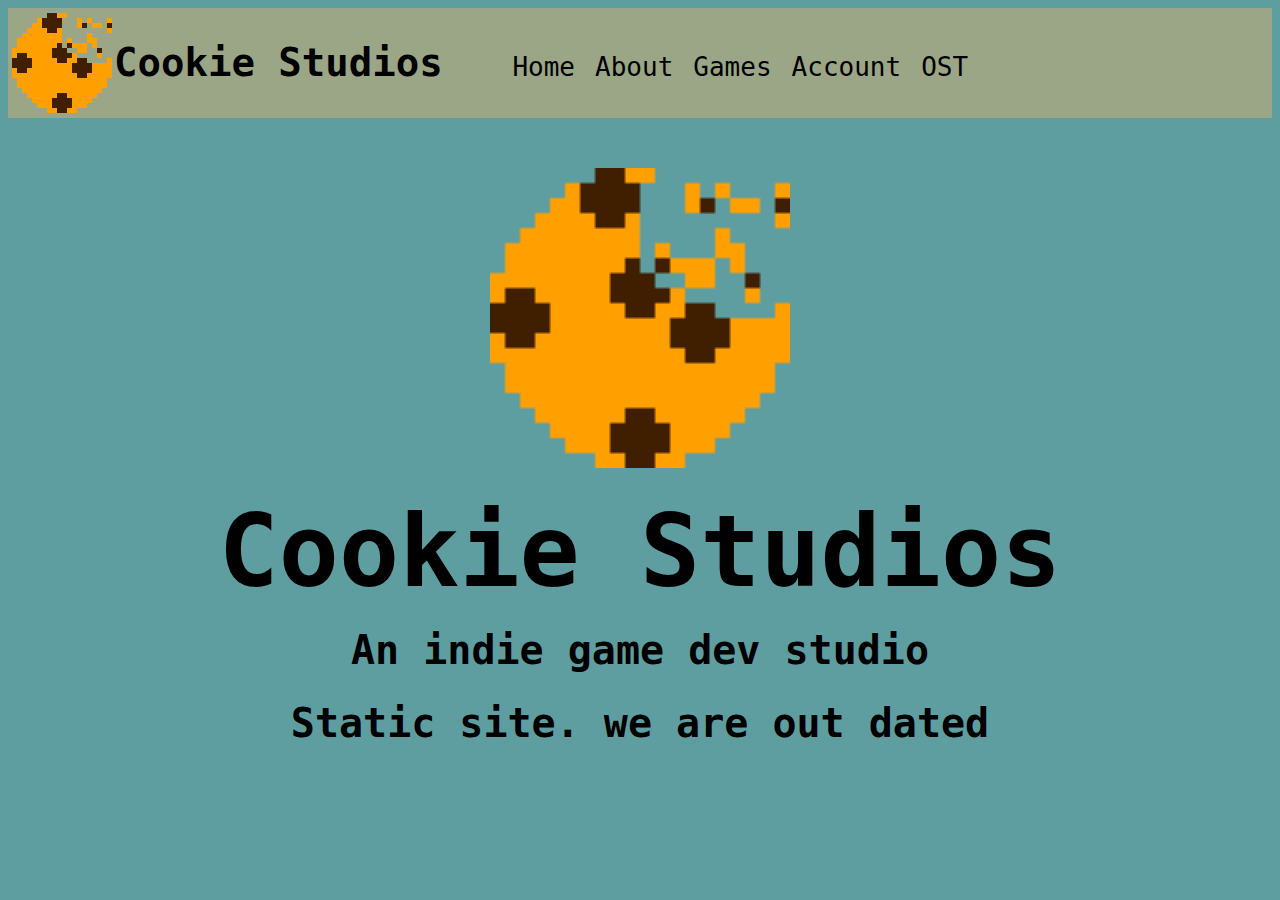
<file: index.html>
<!DOCTYPE html>
<html lang="en">
<head>
    <meta charset="UTF-8">
    <meta name="viewport" content="width=device-width, initial-scale=1.0">
    <meta content="Cookie games" property="og:title" />
    <meta content="An indie game dev studio" property="og:description" />
    <meta content="https://cookiegamesstudios.com" property="og:url" />
    <title>Cookie Studios</title>
    <link rel="stylesheet" href="style.css">
    <link rel="shortcut icon" href="favicon.png" type="image/x-icon">
    <script src="header.js"></script>
</head>
<body>
    <div id="header">
        <img src="logo.png" alt="Cookie Studios Logo" id="logo" align="left" width="100px" height="100px">
        <h2 id="title">Cookie Studios</h2>
    </div>

    <div id="main">
        <img src="logo.png" alt="Cookie Studios Logo" id="logo-big" width="300px" height="300px">
        <br>
        <h1 id="title-big">Cookie Studios</h1>
        <h1 id="subtitle">An indie game dev studio</h1>
        <h1 id="subtitle">Static site. we are out dated</h1>
    </div>
</body>
</html>
</file>
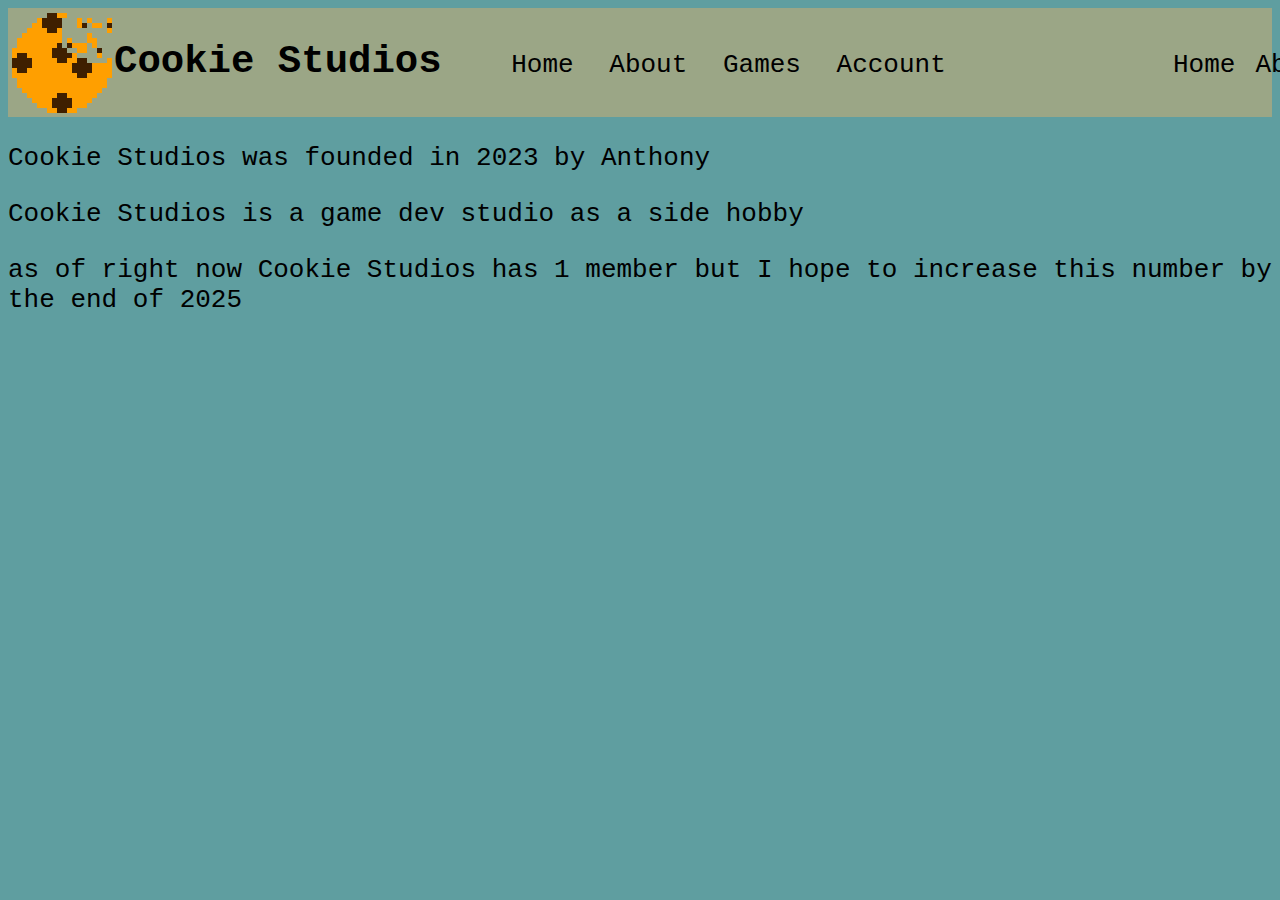
<file: About.html>
<!DOCTYPE html>
<html lang="en">
<head>
    <meta charset="UTF-8">
    <meta name="viewport" content="width=device-width, initial-scale=1.0">
    <title>About Cookie Studios</title>
    <link rel="stylesheet" href="style.css">
    <link rel="shortcut icon" href="favicon.png" type="image/x-icon">
    <script src="header.js"></script>
</head>
<body>
    <div id="header">
        <img src="logo.png" alt="Cookie Studios Logo" id="logo" align="left" width="100px" height="100px">
        <h2 id="title">Cookie Studios</h2>
        <p class="header-text" id="Home">Home</p>
        <p class="header-text" id="About">About</p>
        <p class="header-text" id="Games">Games</p>
        <p class="header-text" id="Account">Account</p>
        <p class="header-text" style="opacity: 0%;" id="EE">Easter Egg</p>
    </div>

    <div id="maain">
        <p>Cookie Studios was founded in 2023 by Anthony</p><p>Cookie Studios is a game dev studio as a side hobby</p><p>as of right now Cookie Studios has 1 member but I hope to increase this number by the end of 2025</p>
    </div>
</body>
</html>
</file>
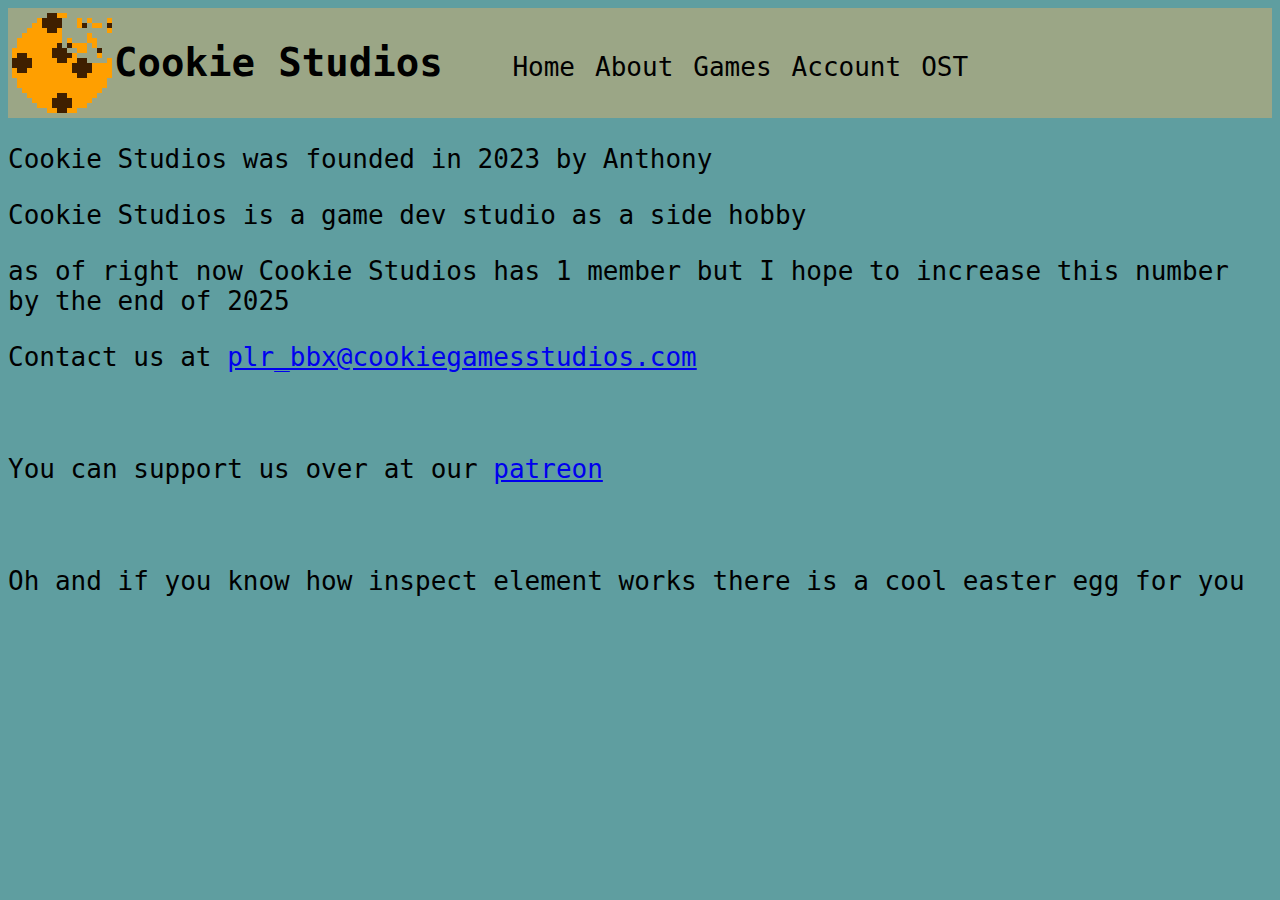
<file: about.html>
<!DOCTYPE html>
<html lang="en">
<head>
    <meta charset="UTF-8">
    <meta name="viewport" content="width=device-width, initial-scale=1.0">
    <title>About Cookie Studios</title>
    <meta content="About Cookie Games" property="og:title" />
    <meta content="An indie game dev studio" property="og:description" />
    <meta content="https://cookiegamesstudios.com" property="og:url" />
    <link rel="stylesheet" href="style.css">
    <link rel="shortcut icon" href="favicon.png" type="image/x-icon">
    <script src="header.js"></script>
</head>
<body>
    <div id="header">
        <img src="logo.png" alt="Cookie Studios Logo" id="logo" align="left" width="100px" height="100px">
        <h2 id="title">Cookie Studios</h2>
    </div>

    <div id="maain">        <p>Cookie Studios was founded in 2023 by Anthony</p><p>Cookie Studios is a game dev studio as a side hobby</p><p>as of right now Cookie Studios has 1 member but I hope to increase this number by the end of 2025</p><p>Contact us at <a href="mailto:plr_bbx@cookiegamesstudios.com">plr_bbx@cookiegamesstudios.com</a></p><br><p>You can support us over at our <a href="https://www.patreon.com/CookieGamesStudios">patreon</a></p></p><br><p>Oh and if you know how inspect element works there is a cool easter egg for you</p>

    </div>
</body>
</html>
</file>
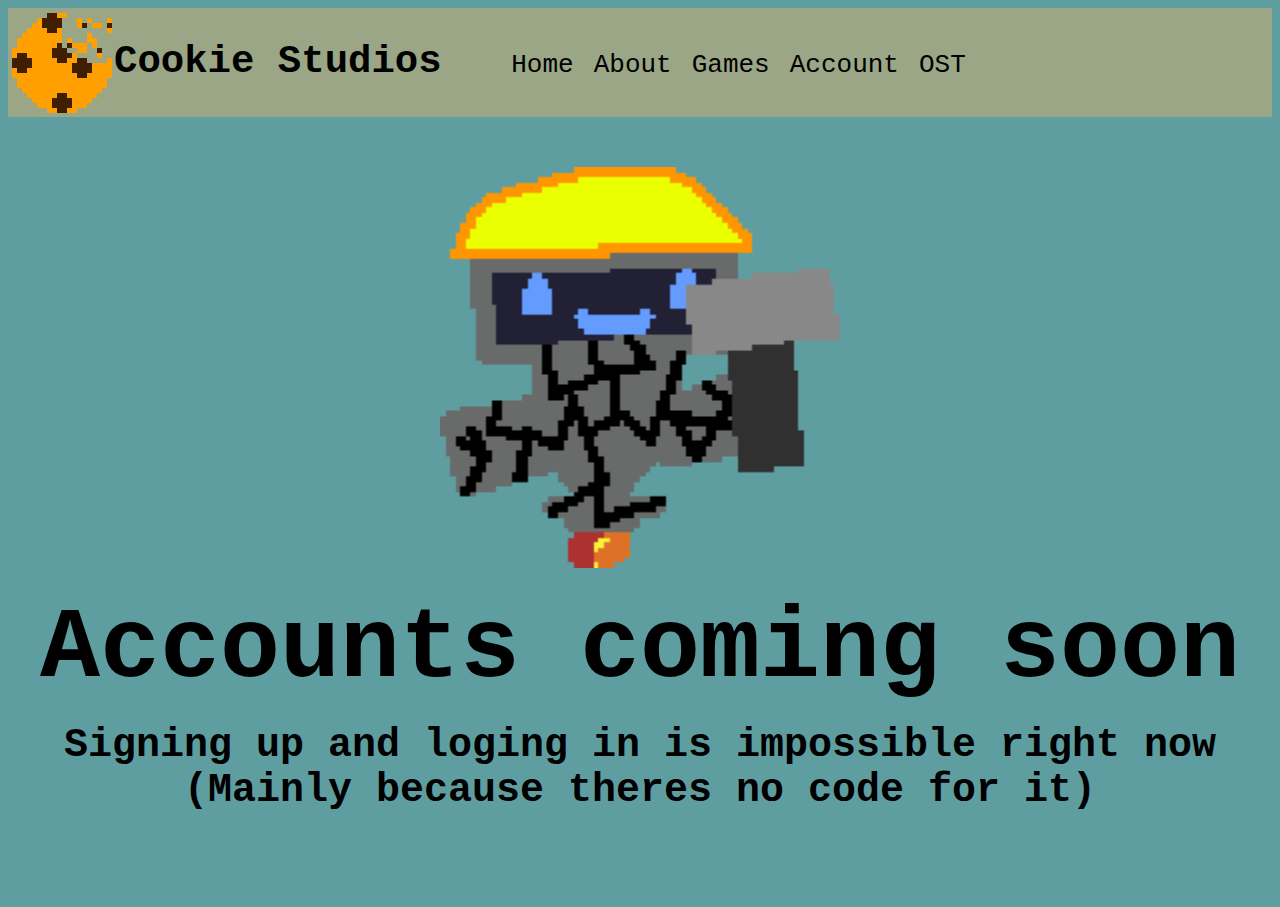
<file: account.html>
<!DOCTYPE html>
<html lang="en">
<head>
    <meta charset="UTF-8">
    <meta name="viewport" content="width=device-width, initial-scale=1.0">
    <title>Cookie Studios Account</title>
    <meta content="Cookie account management" property="og:title" />
    <meta content="You can't do this yet" property="og:description" />
    <meta content="https://cookiegamesstudios.com" property="og:url" />
    <link rel="stylesheet" href="style.css">
    <link rel="shortcut icon" href="favicon.png" type="image/x-icon">
    <script src="header.js"></script>
</head>
<body>
    <div id="header">
        <img src="logo.png" alt="Cookie Studios Logo" id="logo" align="left" width="100px" height="100px">
        <h2 id="title">Cookie Studios</h2>
    </div>

    <div id="main">
        <img src="working.png" alt="Fl0d working on accounts" id="logo-big" width="400px" height="401px">
        <br>
        <h1 id="title-big">Accounts coming soon</h1>
        <h1 id="subtitle">Signing up and loging in is impossible right now (Mainly because theres no code for it)</h1>
    </div>
</body>
</html>
</file>
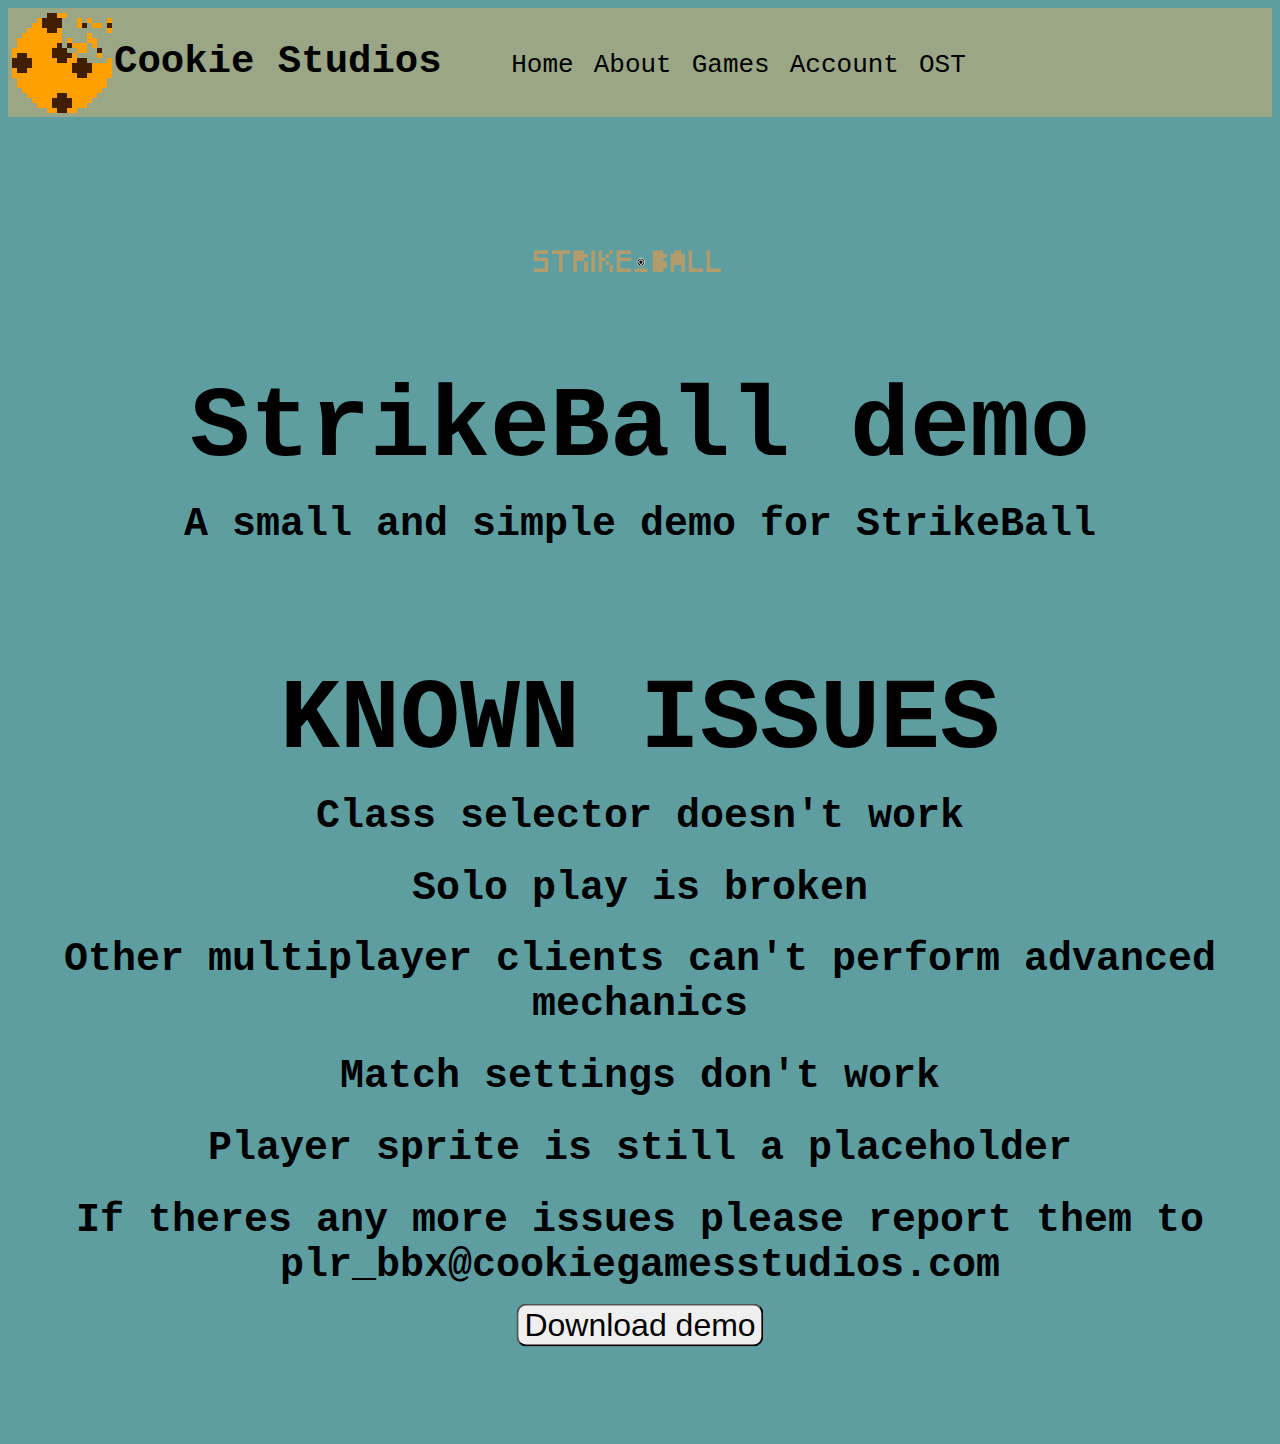
<file: ee.html>
<!DOCTYPE html>
<html lang="en">
<head>
    <meta charset="UTF-8">
    <meta name="viewport" content="width=device-width, initial-scale=1.0">
    <title>Cookie Studios</title>
    <meta content="StrikeBall download" property="og:title" />
    <meta content="Sharing this ruins the easter egg" property="og:description" />
    <meta content="https://cookiegamesstudios.com" property="og:url" />
    <link rel="stylesheet" href="style.css">
    <link rel="shortcut icon" href="favicon.png" type="image/x-icon">
    <script src="header.js"></script>
</head>
<body>
    <div id="header">
        <img src="logo.png" alt="Cookie Studios Logo" id="logo" align="left" width="100px" height="100px">
        <h2 id="title">Cookie Studios</h2>
    </div>

    <div id="main">
        <img src="sblogo.png" alt="StrikeBall logo" id="logo-big" width="300px">
        <br>
        <h1 id="title-big">StrikeBall demo</h1>
        <h1 id="subtitle">A small and simple demo for StrikeBall</h1>
		<h1 id="title-big">KNOWN ISSUES</h1>
		<h1 id="subtitle">Class selector doesn't work</h1>
		<h1 id="subtitle">Solo play is broken</h1>
		<h1 id="subtitle">Other multiplayer clients can't perform advanced mechanics</h1>
		<h1 id="subtitle">Match settings don't work</h1>
	   	<h1 id="subtitle">Player sprite is still a placeholder</h1>
		<h1 id="subtitle">If theres any more issues please report them to plr_bbx@cookiegamesstudios.com</h1>
		<button onclick="window.location.href='/StrikeBall.exe.tar.gz'">Download demo</button>
    </div>
</body>
</html>
</file>
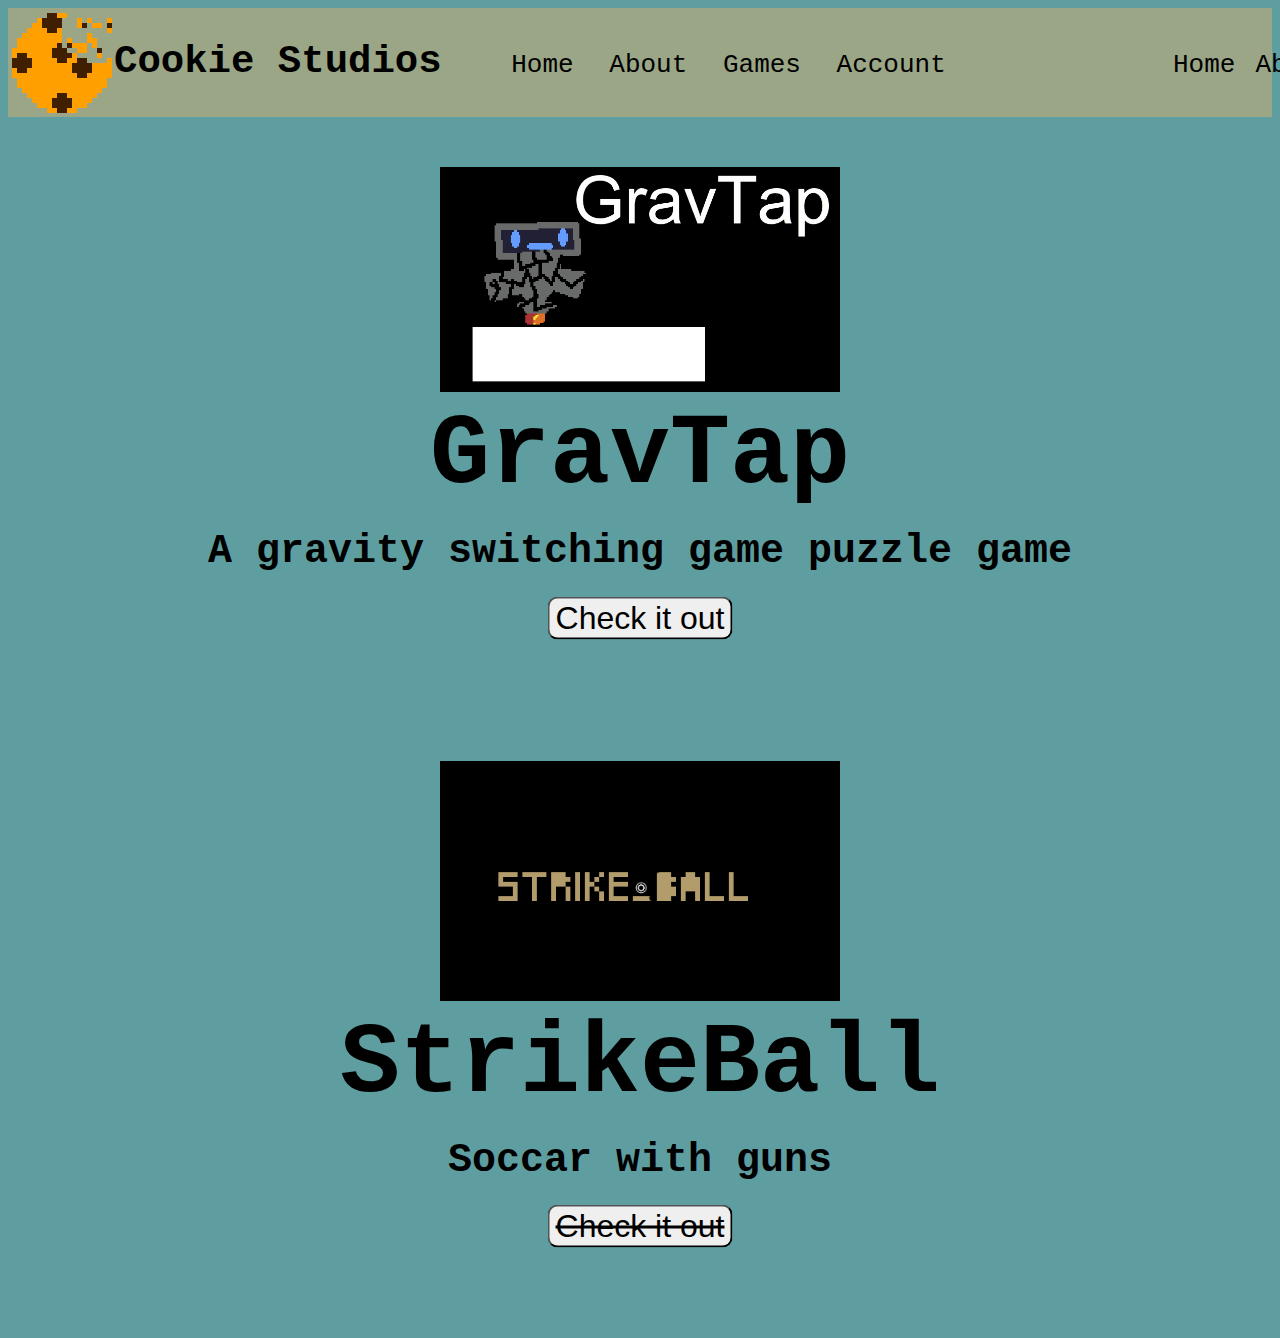
<file: Games.html>
<!DOCTYPE html>
<html lang="en">
<head>
    <meta charset="UTF-8">
    <meta name="viewport" content="width=device-width, initial-scale=1.0">
    <title>Cookie Studios Games List</title>
    <link rel="stylesheet" href="style.css">
    <link rel="shortcut icon" href="logo.png" type="image/x-icon">
    <script src="header.js"></script>
</head>
<body>
    <div id="header">
        <img src="logo.png" alt="Cookie Studios Logo" id="logo" align="left" width="100px" height="100px">
        <h2 id="title">Cookie Studios</h2>
        <p class="header-text" id="Home">Home</p>
        <p class="header-text" id="About">About</p>
        <p class="header-text" id="Games">Games</p>
        <p class="header-text" id="Account">Account</p>
        <p class="header-text" style="opacity: 0%;" id="EE">Easter Egg</p>
    </div>

    <div id="main">
        <img src="gtlong.png" alt="Gravtap Banner" width="400px" id="logo-big">
        <h1 id="title-big">GravTap</h1>
        <h2 id="subtitle">A gravity switching game puzzle game</h2>
        <button onclick="window.location.href='https://plr-bbx.itch.io/gravtap'">Check it out</button>
        <br>
        <img src="sblogo.png" alt="StrikeBall Logo" style="background-color: black;" width="400px" id="logo-big">
        <h1 id="title-big">StrikeBall</h1>
        <h2 id="subtitle">Soccar with guns</h2>
        <button onclick="alert('This game is not finished yet and as a result cannot be downloaded')" style="text-decoration:line-through;">Check it out</button>
    </div>
</body>
</html>
</file>
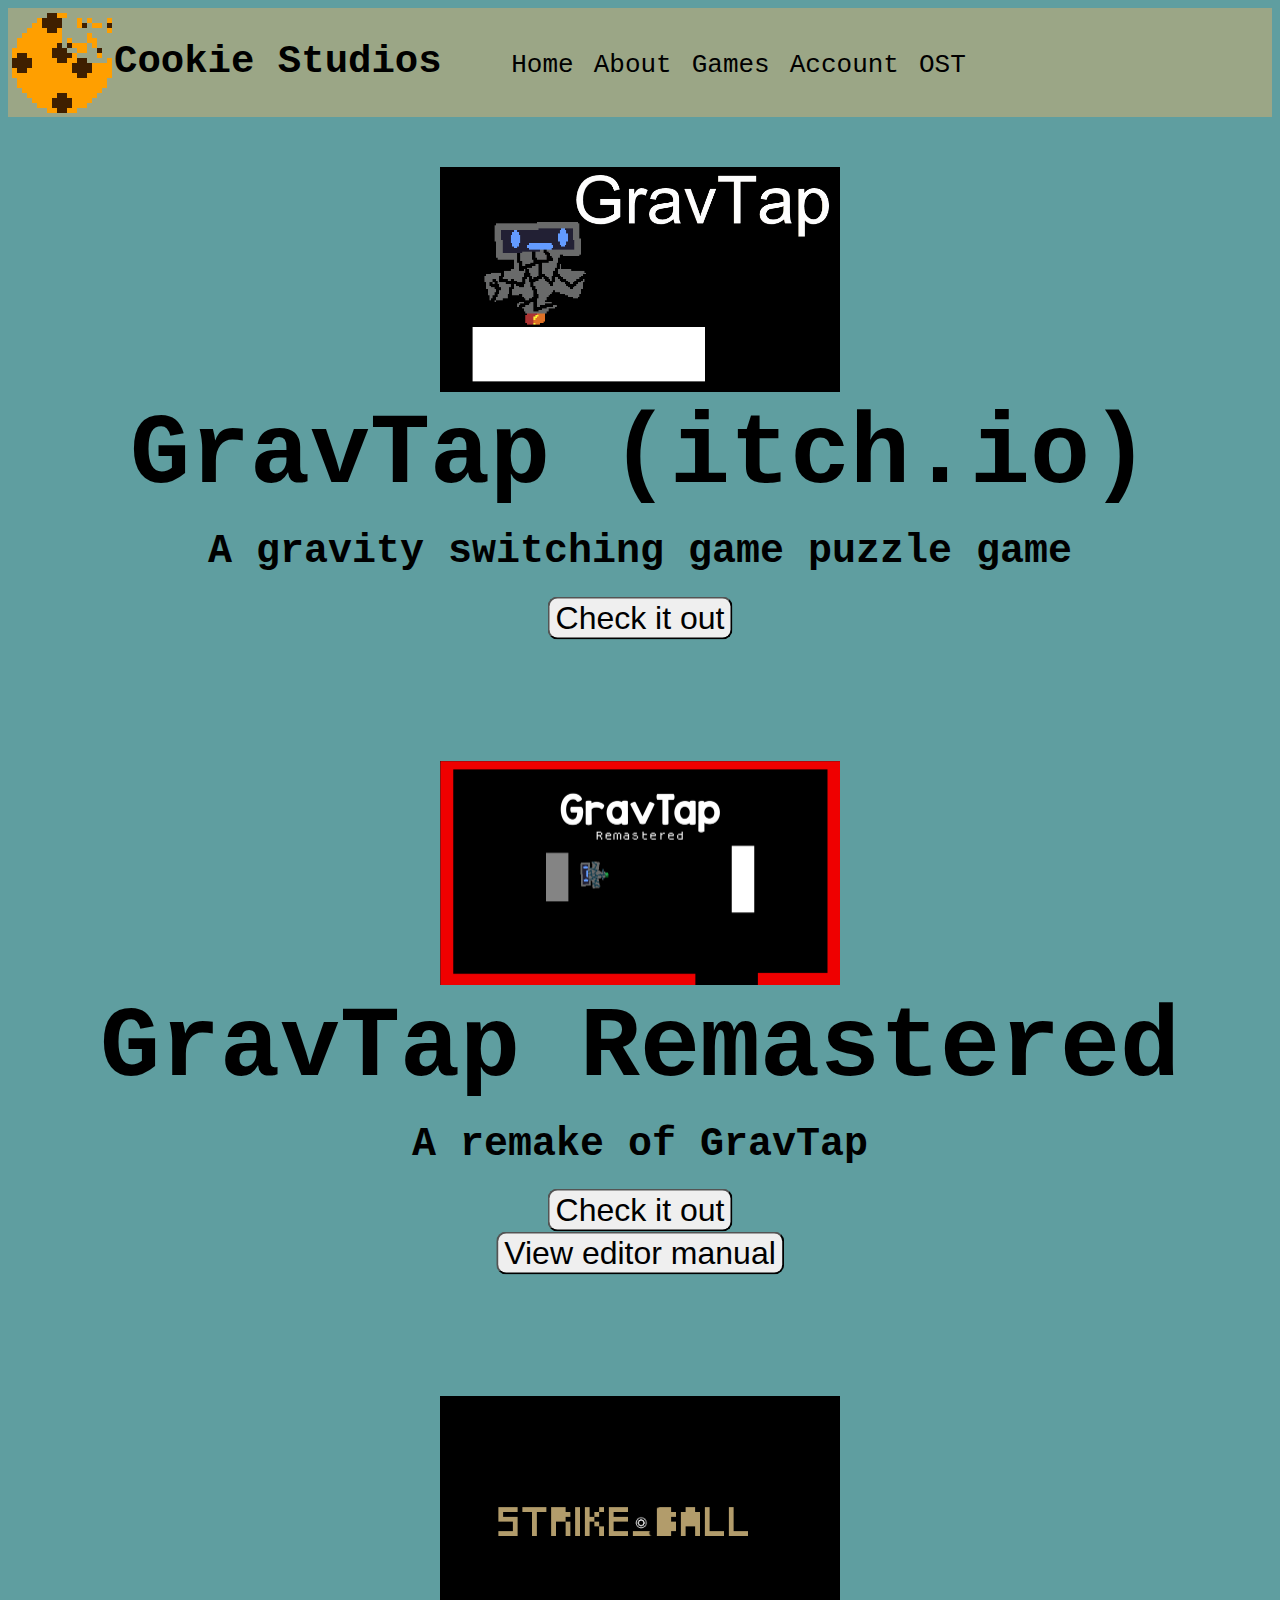
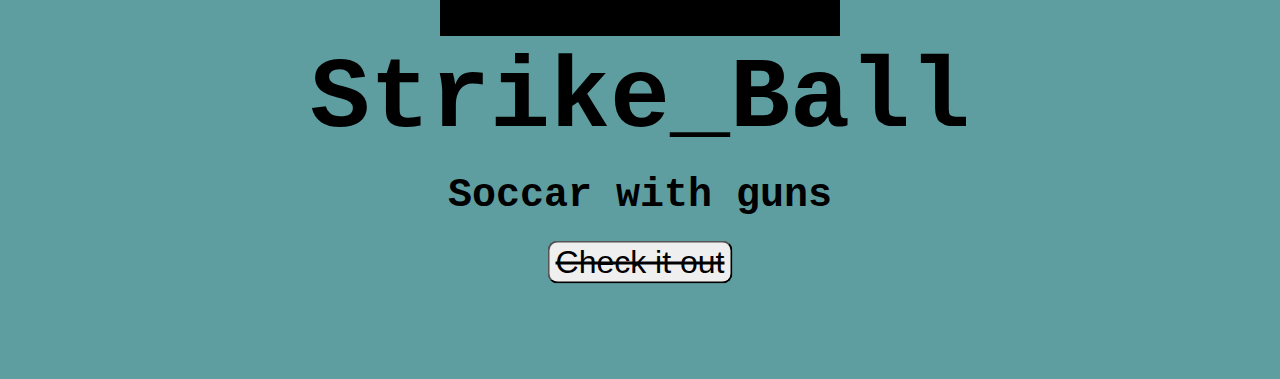
<file: games.html>
<!DOCTYPE html>
<html lang="en">
<head>
    <meta charset="UTF-8">
    <meta name="viewport" content="width=device-width, initial-scale=1.0">
    <title>Cookie Studios Games List</title>
    <meta content="Games list" property="og:title" />
    <meta content="The list of games we have" property="og:description" />
    <meta content="https://cookiegamesstudios.com" property="og:url" />
    <link rel="stylesheet" href="style.css">
    <link rel="shortcut icon" href="logo.png" type="image/x-icon">
    <script src="header.js"></script>
</head>
<body>
    <div id="header">
        <img src="logo.png" alt="Cookie Studios Logo" id="logo" align="left" width="100px" height="100px">
        <h2 id="title">Cookie Studios</h2>
    </div>

    <div id="main">
        <img src="gtlong.png" alt="Gravtap Banner" width="400px" id="logo-big">
        <h1 id="title-big">GravTap (itch.io)</h1>
        <h2 id="subtitle">A gravity switching game puzzle game</h2>
        <button onclick="window.location.href='https://plr-bbx.itch.io/gravtap'">Check it out</button>
        <br>
		<img src="gtrmmain.png" alt="Gravtap Remastered Banner" width="400px" id="logo-big">
        <h1 id="title-big">GravTap Remastered</h1>
        <h2 id="subtitle">A remake of GravTap</h2>
        <button onclick="window.location.href='gtrm'">Check it out</button>
		<br>
		<button onclick="window.location.href=GTRMEditorManual.pdf'">View editor manual</button>
        <br>
        <img src="sblogo.png" alt="StrikeBall Logo" style="background-color: black;" width="400px" id="logo-big">
        <h1 id="title-big">Strike_Ball</h1>
        <h2 id="subtitle">Soccar with guns</h2>
        <button onclick="alert('This game is not finished yet and as a result cannot be downloaded')" style="text-decoration:line-through;">Check it out</button>
    </div>
</body>
</html>
</file>
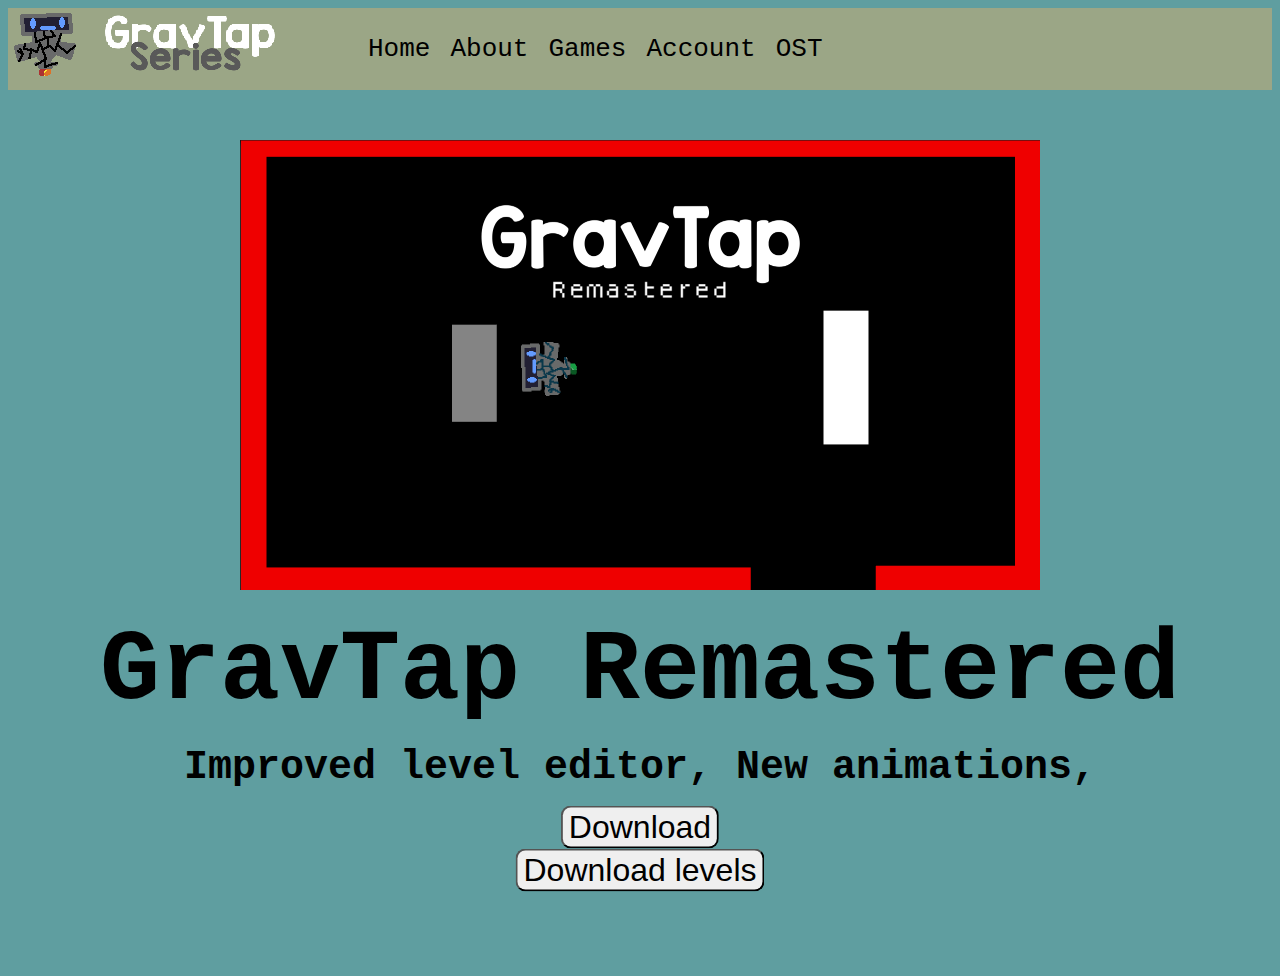
<file: gtrm.html>
<!DOCTYPE html>
<html lang="en">
<head>
    <meta charset="UTF-8">
    <meta name="viewport" content="width=device-width, initial-scale=1.0">
    <title>GravTap Remastered</title>
    <meta content="Games list" property="og:title" />
    <meta content="GravTap Remastered" property="og:description" />
    <meta content="https://cookiegamesstudios.com/games" property="og:url" />
    <link rel="stylesheet" href="style.css">
    <link rel="shortcut icon" href="gtrmtitle.png" type="image/x-icon">
    <script src="header.js"></script>
</head>
<body>
    <div id="header">
        <img src="gts.png" alt="GravTap Series" id="logo" align="left" align="middle" width="300px" height="64px">
    </div>
    <img src="gtrmmain.png" alt="GravTap Remastered Banner" id="logo-big" width="800px" height="450px">
    <br>
    <h1 id="title-big">GravTap Remastered</h1>
    <h1 id="subtitle">Improved level editor, New animations, </h1>
    <button onclick="window.location.href='GravTapRemastered.tar.gz'">Download</button>
    <br>
    <button onclick="alert('This feature will release along with the account system')">Download levels</button>
</body>
</html>
</file>
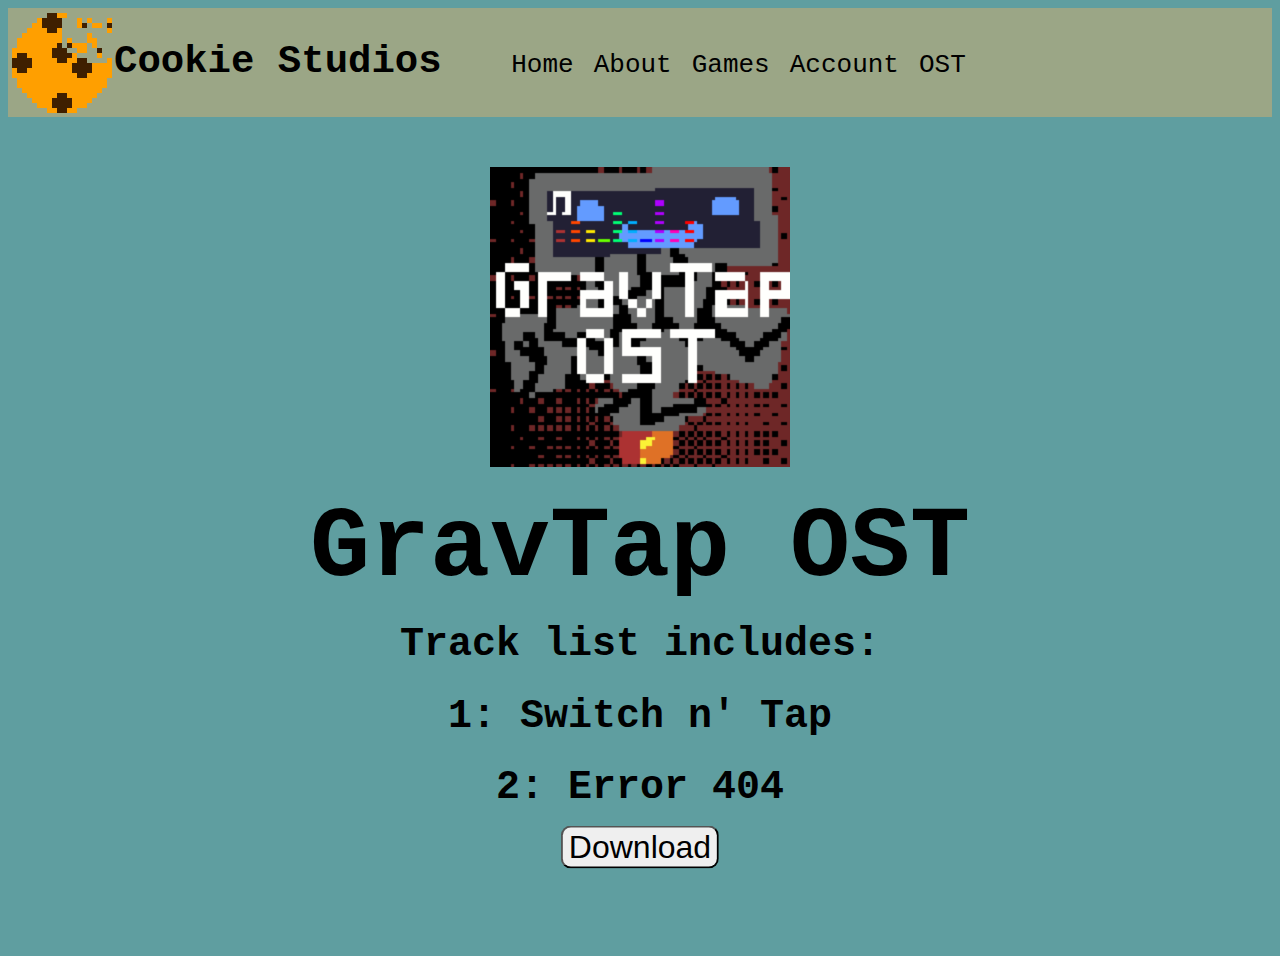
<file: ost.html>
<!DOCTYPE html>
<html lang="en">
<head>
    <meta charset="UTF-8">
    <meta name="viewport" content="width=device-width, initial-scale=1.0">
    <title>Cookie Studios OST</title>
    <meta content="The ost for Cookie Games" property="og:title" />
    <meta content="GravTapOST. thats it" property="og:description" />
    <meta content="https://cookiegamesstudios.com" property="og:url" />
    <link rel="stylesheet" href="style.css">
    <link rel="shortcut icon" href="favicon.png" type="image/x-icon">
    <script src="header.js"></script>
</head>
<body>
    <div id="header">
        <img src="logo.png" alt="Cookie Studios Logo" id="logo" align="left" width="100px" height="100px">
        <h2 id="title">Cookie Studios</h2>
    </div>

    <div id="main">
        <img src="GravTapOstIconUpscaled.png" alt="The OST icon" id="logo-big" width="300px" height="300px">
        <br>
        <h1 id="title-big">GravTap OST</h1>
        <h1 id="subtitle">Track list includes:</h1>
		<h1 id="subtitle">1: Switch n' Tap</h1>
		<h1 id="subtitle">2: Error 404</h1>
		<button onclick="window.location.href='GravTapOST.zip'">Download</button>
    </div>
</body>
</html>
</file>
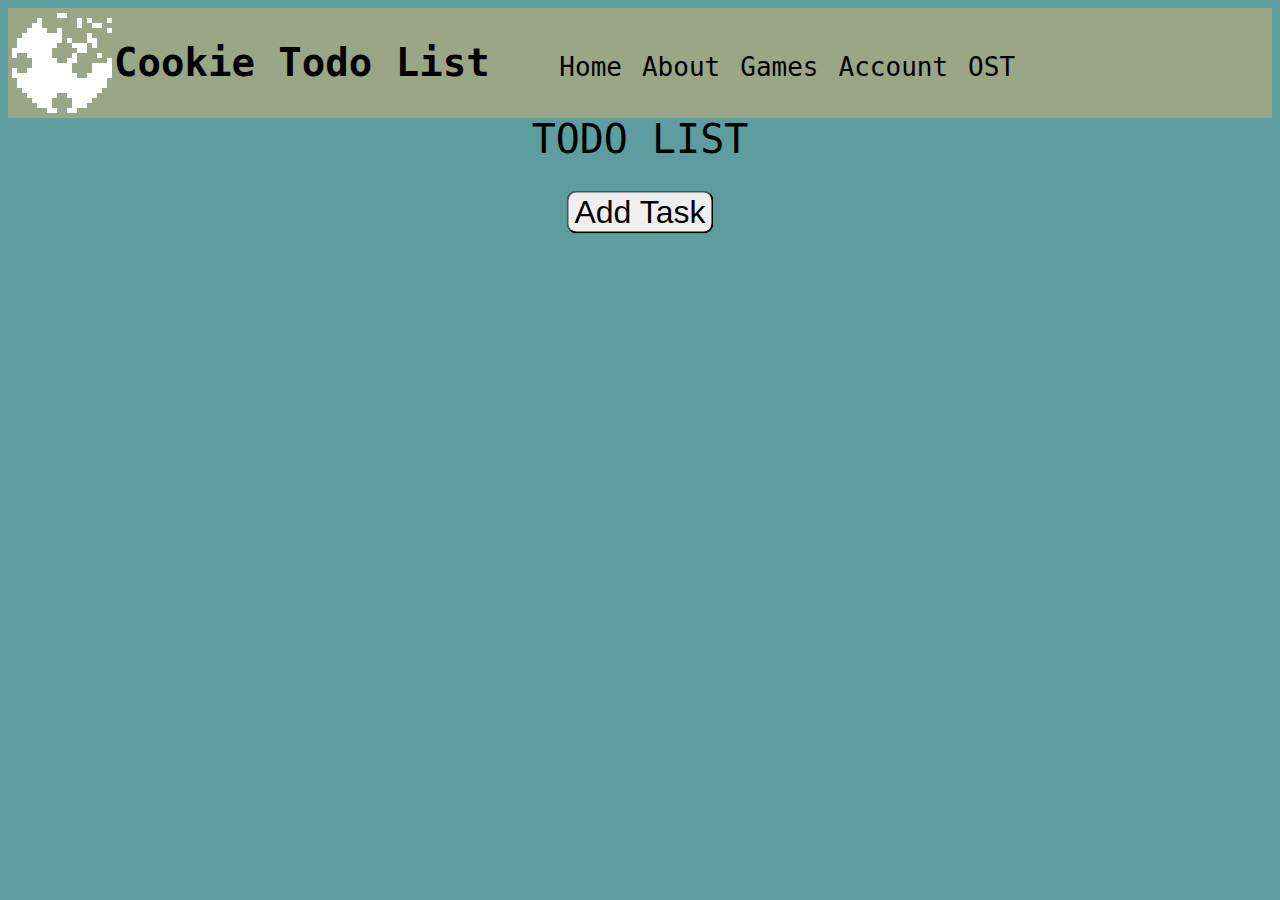
<file: todo.html>
<!DOCTYPE html>
<html lang="en">
<head>
    <meta charset="UTF-8">
    <meta name="viewport" content="width=device-width, initial-scale=1.0">
    <meta content="Cookie Todo List" property="og:title" />
    <meta content="Simple Todo List" property="og:description" />
    <meta content="https://cookiegamesstudios.com" property="og:url" />
    <title>Cookie Studios</title>
    <link rel="stylesheet" href="style.css">
    <link rel="shortcut icon" href="favicon.png" type="image/x-icon">
    <script src="header.js"></script>
</head>
<body>
    <div id="header">
        <img src="favicon.png" alt="Cookie Studios Logo" id="logo" align="left" width="100px" height="100px">
        <h2 id="title">Cookie Todo List</h2>
    </div>
    
    <div id="main">
        <br>
        <p id="subtitle">TODO LIST</p>
        <button id="add-task">Add Task</button>
        <center id="tasks"></center>
    </div>
    <script>
        function getCookie(name) {
            const value = `; ${document.cookie}`;
            const parts = value.split(`; ${name}=`);
            if (parts.length === 2) return parts.pop().split(';').shift();
        }
        var TaskList=[]       
        function AddTask() {
            const taskDiv = document.createElement("div");
            const taskName = document.createElement("input");
            const taskCheck = document.createElement("input");
            const taskRemove = document.createElement("input");
            taskCheck.type="checkbox"
            taskCheck.style.transform="scale(1.5)"
            taskName.style.backgroundColor="rgba(0,0,0,0)"
            taskRemove.type="Button"
            taskRemove.value="Remove"
            taskRemove.onclick=() => {
                taskRemove.parentElement.remove()
            }
            taskRemove.style.fontSize="30px"
            taskDiv.appendChild(taskName)
            taskDiv.appendChild(taskCheck)
            taskDiv.appendChild(taskRemove)
            taskDiv.className="task"
            document.getElementById("tasks").appendChild(taskDiv)
        }
        document.getElementById("add-task").onclick=AddTask
        document.onclose = () => {}
    </script>
</body>
</html>
</file>
<file: style.css>
#header {
    display: inline-block;
    white-space: nowrap;
    background-color: rgba(237, 178, 100, 0.429);
    max-height: 100%;
    position: sticky;
    text-align: left;
    font-family: monospace;
    font-size: xx-large;
    width:100%;
}
.header-text {
    display: inline-block;
    white-space: nowrap;
    position: relative;
    left: 60px;
    padding-right: 20px;
}
#ee:hover {
    color: white;
}
.header-text:hover {
    color: white;
    cursor: pointer;
}
.header-text:focus {
    color: white;
    cursor: pointer;
}
.header-text:active {
    color: rgb(20, 117, 96);
    cursor: pointer;
}
#title {
    position: relative;
    left: 6px;
    display: inline-block;
    white-space: nowrap;
}
#logo {
    position: relative;
    top: 5px;
    left: 4px;
}
body {
    background-color: cadetblue;
}
#logo-big {
    position: relative;
    top: 50px;
    display: block;
    margin-left: auto;
    margin-right: auto;
}
#title-big {
    text-align: center;
    font-family: monospace;
    position: relative;
    top: -10px;
    font-size: 100px;
}
#subtitle {
    text-align: center;
    font-family: monospace;
    position: relative;
    top: -60px;
    font-size: 40px;
}
#maain {
    font-size: xx-large;
    font-family: monospace;
}
button {
    margin: 0;
    position: relative;
    left: 50%;
    bottom: 50px;
    -ms-transform: translate(-50%, -50%);
    transform: translate(-50%, -50%);
    font-size: xx-large;
    border-radius: 10px;
}
</file>
